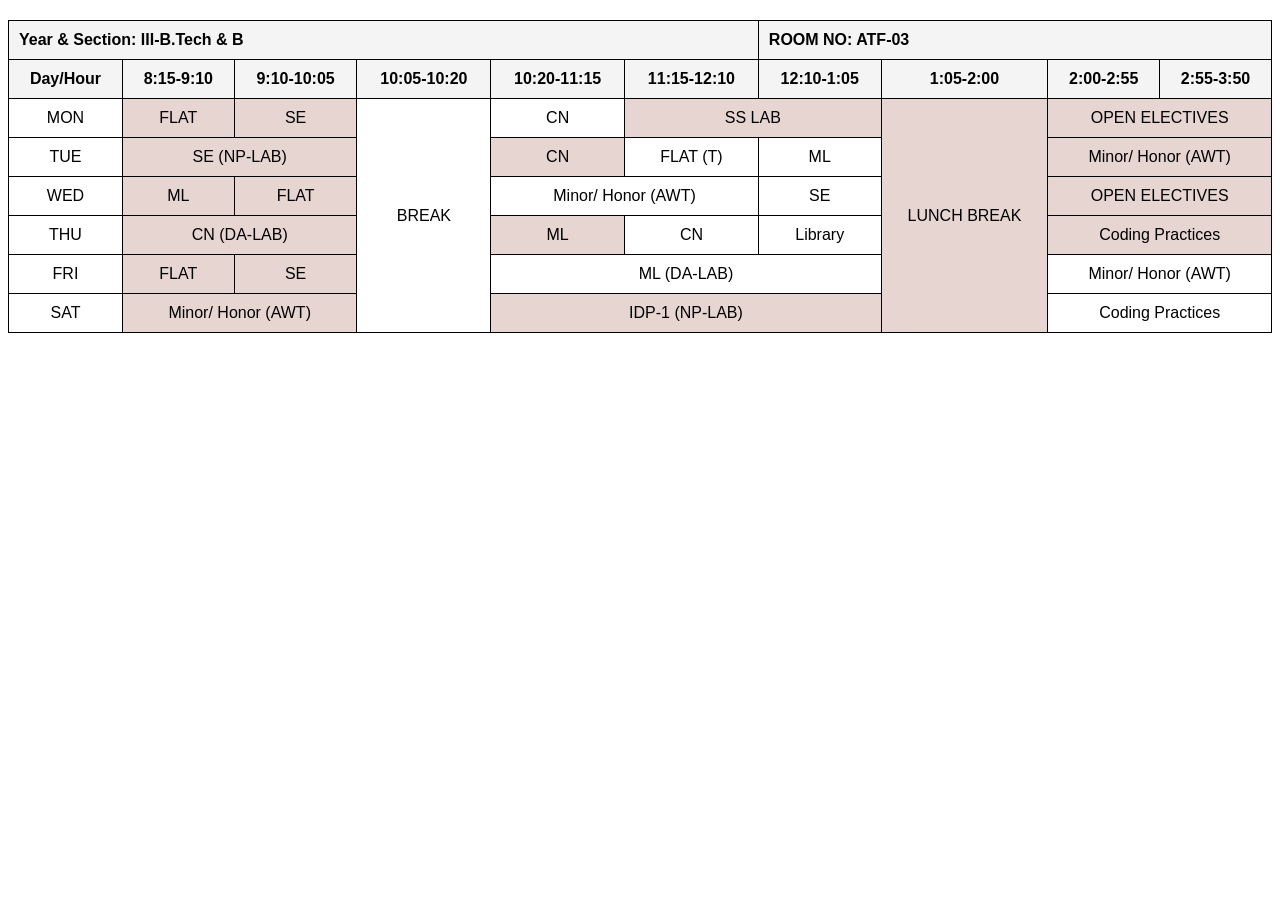
<file: hw.html>
<!DOCTYPE html>
<html lang="en">
  <head>
    <meta charset="UTF-8" />
    <meta name="viewport" content="width=device-width, initial-scale=1.0" />
    <title>Timetable</title>
    <style>
      body {
        font-family: Arial, sans-serif;
      }

      table {
        width: 100%;
        border-collapse: collapse;
        margin-top: 20px;
      }

      th,
      td {
        border: 1px solid #000;
        padding: 10px;
        text-align: center;
      }

      thead th {
        background-color: #f4f4f4;
      }

      tbody td:nth-child(6),
      tbody td:nth-child(7),
      tbody td:nth-child(8) {
        background-color: #e7d5d1;
      }

      tbody td:nth-child(9) {
        background-color: #e7d5d1;
      }

      tbody td:nth-child(2),
      tbody td:nth-child(3) {
        background-color: #e7d5d1;
      }

      tbody td:nth-child(7),
      tbody td:nth-child(9) {
        background-color: #e7d5d1;
      }

      table tr:first-child th {
        text-align: left;
        padding-left: 10px;
      }

      thead th[colspan] {
        text-align: center;
      }
    </style>
  </head>
  <body>
    <table>
      <thead>
        <tr>
          <th colspan="6">Year & Section: III-B.Tech & B</th>
          <th colspan="4">ROOM NO: ATF-03</th>
        </tr>
        <tr>
          <th>Day/Hour</th>
          <th>8:15-9:10</th>
          <th>9:10-10:05</th>
          <th>10:05-10:20</th>
          <th>10:20-11:15</th>
          <th>11:15-12:10</th>
          <th>12:10-1:05</th>
          <th>1:05-2:00</th>
          <th>2:00-2:55</th>
          <th>2:55-3:50</th>
        </tr>
      </thead>
      <tbody>
        <tr>
          <td>MON</td>
          <td>FLAT</td>
          <td>SE</td>
          <td rowspan="6">BREAK</td>
          <td>CN</td>
          <td colspan="2" rowspan="1">SS LAB</td>
          <td rowspan="6">LUNCH BREAK</td>
          <td colspan="2" rowspan="1">OPEN ELECTIVES</td>
        </tr>
        <tr>
          <td>TUE</td>
          <td colspan="2" rowspan="1">SE (NP-LAB)</td>
          <td>CN</td>
          <td>FLAT (T)</td>
          <td>ML</td>
          <td colspan="2" rowspan="1">Minor/ Honor (AWT)</td>
        </tr>
        <tr>
          <td>WED</td>
          <td>ML</td>
          <td>FLAT</td>
          <td colspan="2" rowspan="1">Minor/ Honor (AWT)</td>
          <td>SE</td>
          <td colspan="2" rowspan="1">OPEN ELECTIVES</td>
        </tr>
        <tr>
          <td>THU</td>
          <td colspan="2" rowspan="1">CN (DA-LAB)</td>
          <td>ML</td>
          <td>CN</td>
          <td>Library</td>
          <td colspan="2" rowspan="1">Coding Practices</td>
        </tr>
        <tr>
          <td>FRI</td>
          <td>FLAT</td>
          <td>SE</td>
          <td colspan="3" rowspan="1">ML (DA-LAB)</td>
          <td colspan="2" rowspan="1">Minor/ Honor (AWT)</td>
        </tr>
        <tr>
          <td>SAT</td>
          <td colspan="2" rowspan="1">Minor/ Honor (AWT)</td>
          <td colspan="3" rowspan="1">IDP-1 (NP-LAB)</td>
          <td colspan="2" rowspan="1">Coding Practices</td>
        </tr>
      </tbody>
    </table>
  </body>
</html>
</file>
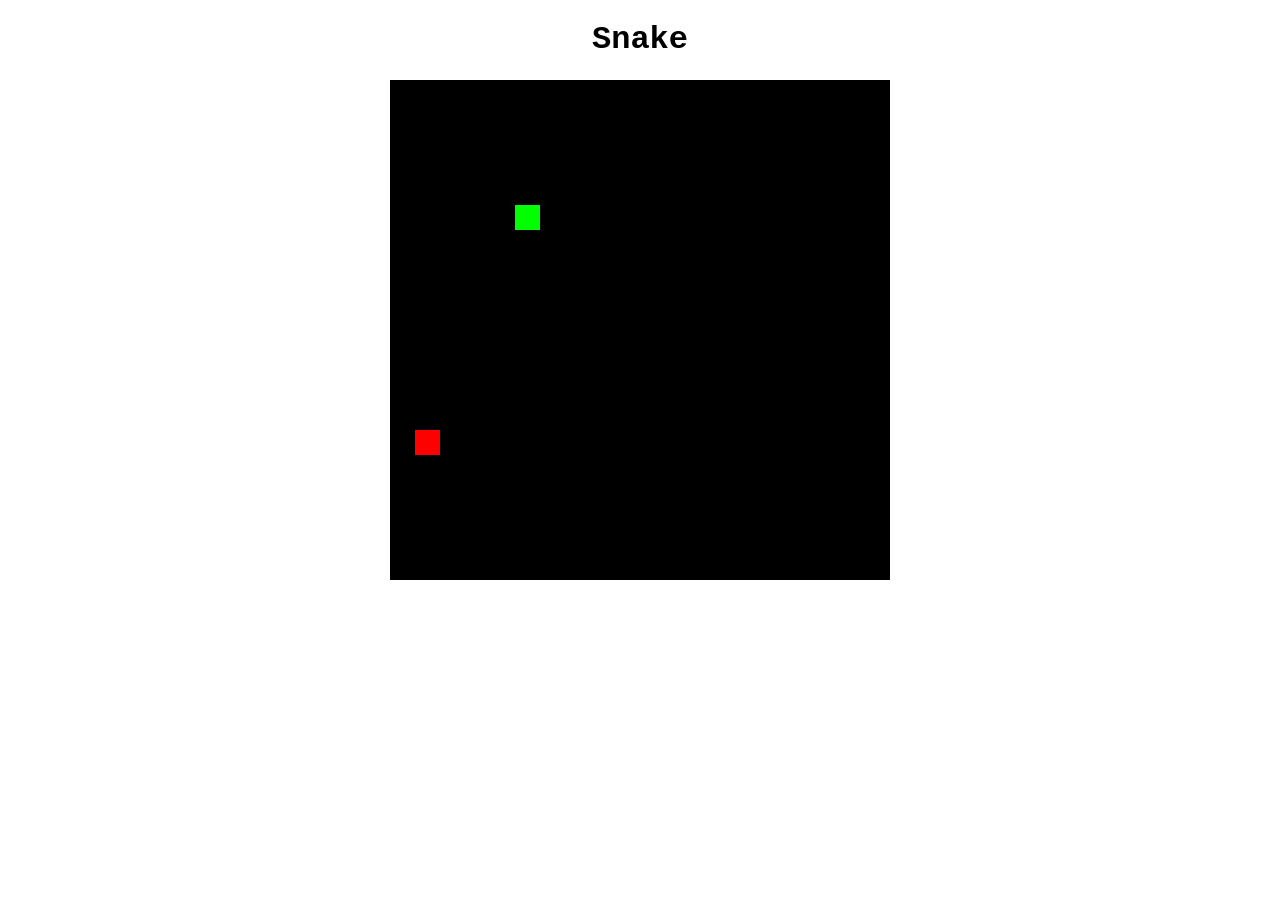
<file: snake.html>
<!DOCTYPE html>
<html>
    <head>
        <meta charset="UTF-8">
        <meta name="viewport", content="width=device-width, initial-scale=1.0">
        <title>Snake</title>
        <link rel="stylesheet" href="styles.css">
        <script src="scripts.js"></script>
    </head>

    <body>
        <h1>Snake</h1>
        <canvas id="board"></canvas>
    </body>
</html>
</file>
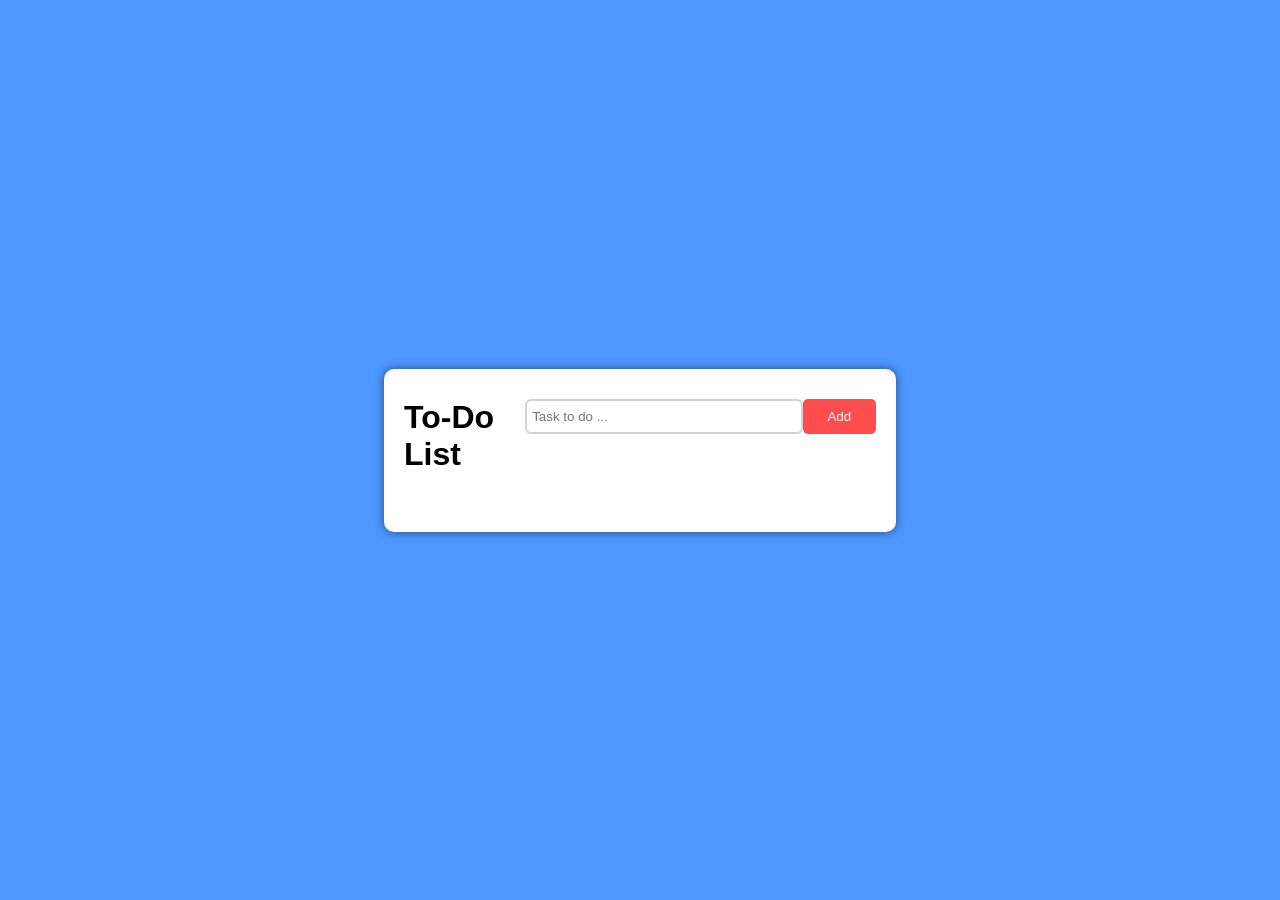
<file: todo.html>
<!DOCTYPE html>
<html lang="en">
<head>
    <meta charset="UTF-8">
    <meta http-equiv="X-UA-Compatible" content="IE=edge">
    <meta name="viewport" content="width=device-width, initial-scale=1.0">
    <title>Todo  List</title>
    <link rel="stylesheet" href="todo.css">
    <link rel="stylesheet" href="https://cdnjs.cloudflare.com/ajax/libs/font-awesome/6.0.0/css/all.min.css" integrity="sha512-9usAa10IRO0HhonpyAIVpjrylPvoDwiPUiKdWk5t3PyolY1cOd4DSE0Ga+ri4AuTroPR5aQvXU9xC6qOPnzFeg==" crossorigin="anonymous" referrerpolicy="no-referrer" />
    
</head>
<body>
    
    <div class="container">
        <div id="newtask">
            <h1 id="title">To-Do List</h1>
            <input type="text" id="taskinfo" placeholder="Task to do ...">
            <button id="add">Add</button>
        </div>
        <div id="tasklist"></div>
    </div>

    <script src="todo.js"></script>


    
</body>
</html>
</file>
<file: styles.css>
body {
    font-family: 'Courier New', Courier, monospace;
    text-align: center;
}
</file>
<file: todo.css>
*{
    margin: 0;
    padding: 0;
    box-sizing: border-box;
    font-family:Verdana, Geneva, Tahoma, sans-serif;
}

body{
    display: flex;
    height: 100vh;
    justify-content: center;
    align-items: center;
    background-color: #4d97ff;
}
.container{
    width: 40%;
    min-width: 350px;
    background-color: white;
    max-height: 100%;
    border-radius: 10px;
    box-shadow: 0px 0px 10px rgba(0,0,0,0.5);
}

#newtask{
    position: relative;
    padding: 30px 20px;
    display: flex;
    justify-content: space-between;
}

#taskinfo{
    width: 75%;
    height: 35px;
    border: 2px solid #d1d3d8;
    border-radius: 6px;
    color: #111115;
    font-weight: 400;
    padding-left: 5px;
}
#taskinfo:focus{
    outline: none;
    border-color: #0d75ec;
}

#add{
    width: 20%;
    height: 35px;
    border-radius:5px;
    font-weight: 500;
    background-color: #ff4d4d;
    border: none;
    color: white;
    cursor: pointer;
    outline: none;
    border: none;
}
#tasklist{
    margin-bottom: 9px;
    padding: 10px 20px;
    display: flex;
    flex-direction: column;
    align-items: center;
    width: 100%;
}

.task{
    display: flex;
    justify-content: space-between;
    align-items: center;
    background-color: #c5e1e6;
    height: 45px;
    margin-bottom: 9px;
    padding: 5px 10px;
    cursor: pointer;
    width: 100%;
    border-radius: 5px;
    border: 1px solid #939697;
}
.del{
    color:#d11a2a;
    border: none;
    background: none;
    cursor: pointer;
    outline: none;
   
}
</file>
